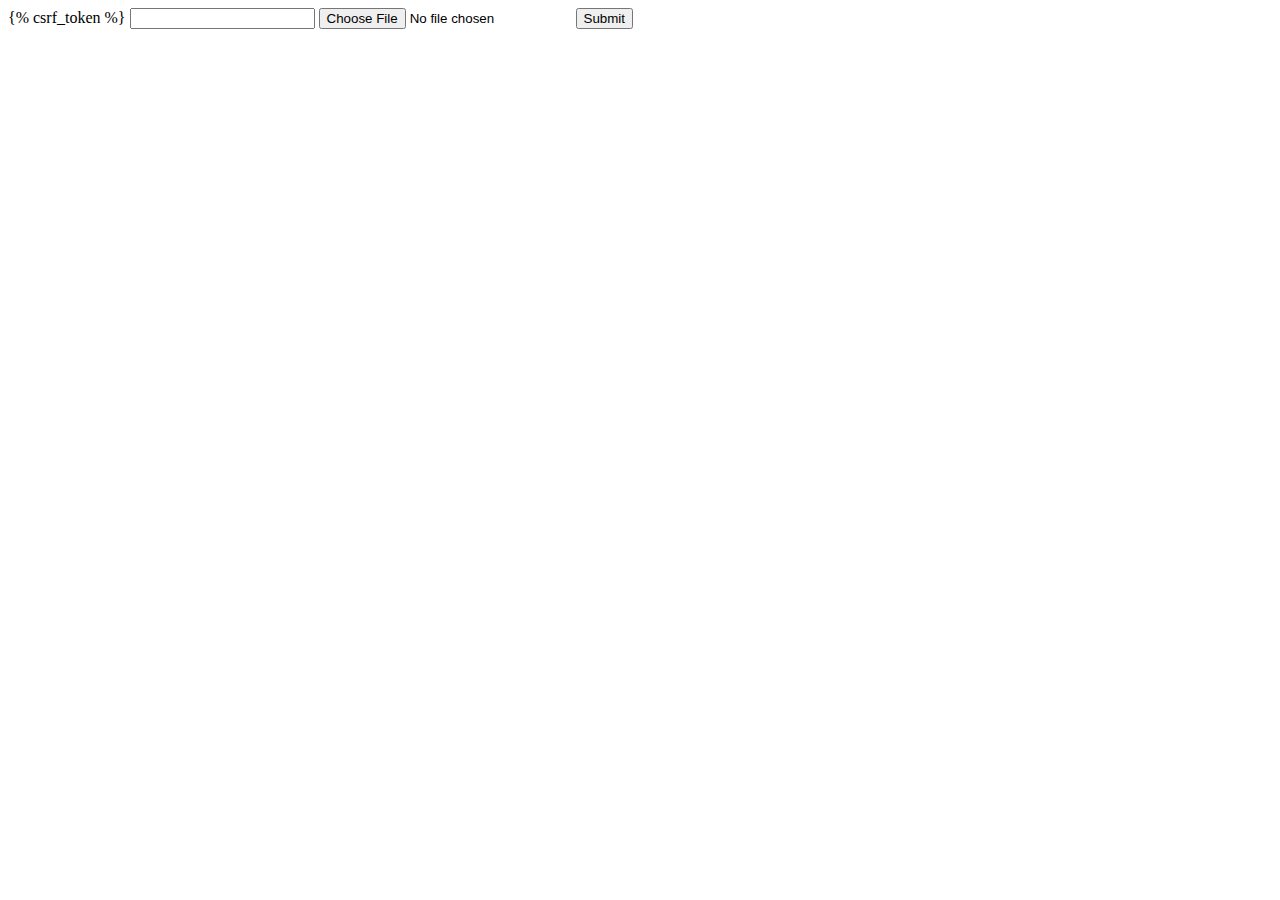
<file: app/templates/upload.html>
<html>
    <body>
        <form action="upd" method="post" enctype="multipart/form-data">
            {% csrf_token %}
            <input type="text" name="a1">
            <input type="file" name="a2">
            <input type="submit">
        </form>
    </body>
</html>
</file>
